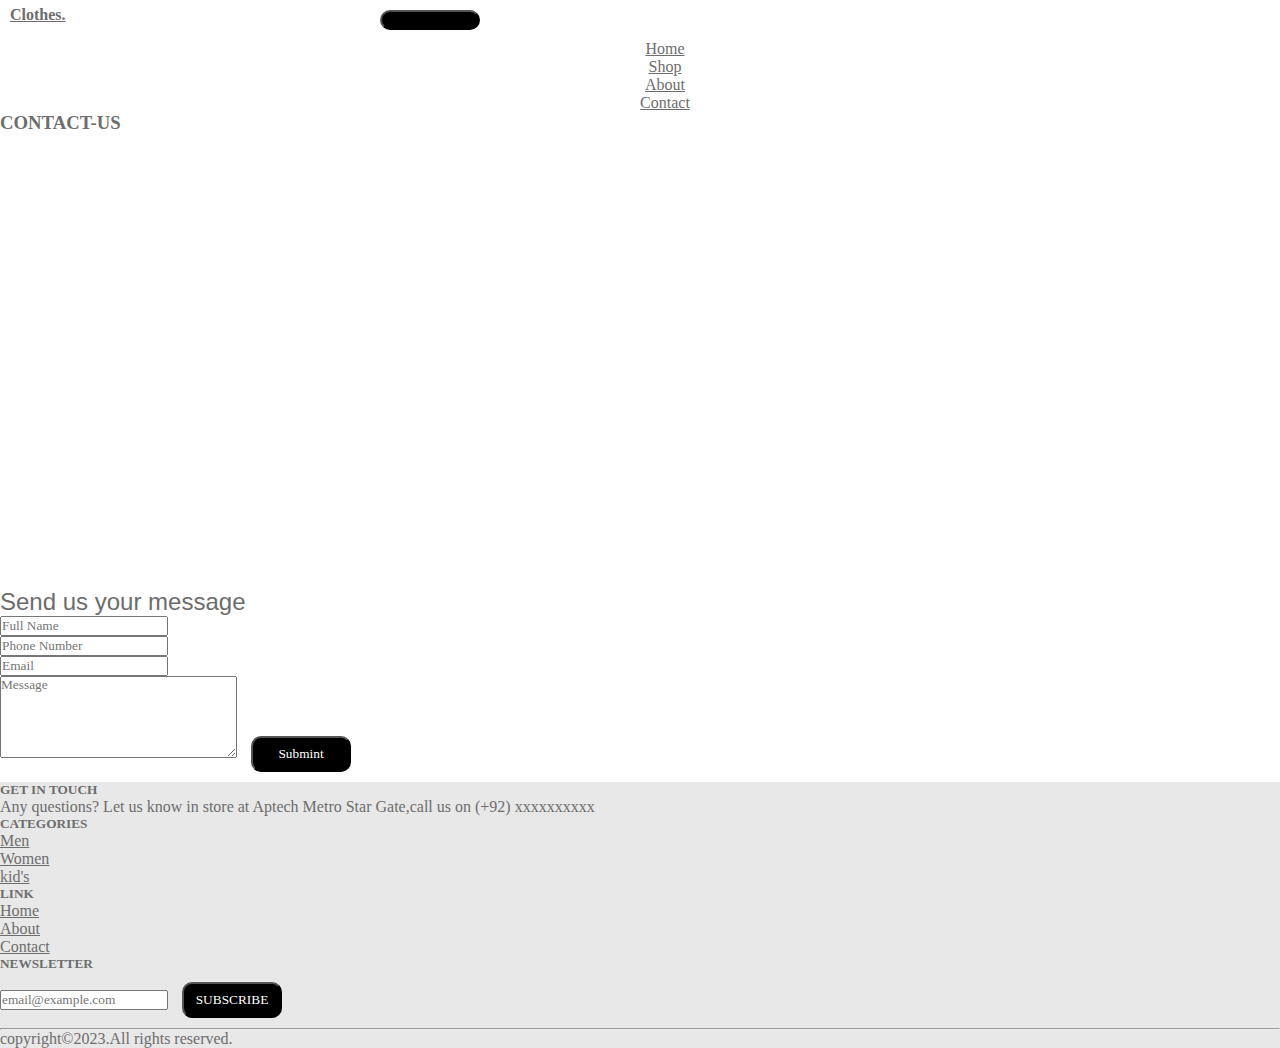
<file: contact.html>
<!doctype html>
<html lang="en">
  <head>
    <meta charset="utf-8">
    <meta name="viewport" content="width=device-width, initial-scale=1">
    <title>Bootstrap demo</title>
    <link href="https://cdn.jsdelivr.net/npm/bootstrap@5.3.0-alpha3/dist/css/bootstrap.min.css" rel="stylesheet" integrity="sha384-KK94CHFLLe+nY2dmCWGMq91rCGa5gtU4mk92HdvYe+M/SXH301p5ILy+dN9+nJOZ" crossorigin="anonymous">
    <link rel="stylesheet" href="https://unpkg.com/aos@next/dist/aos.css" />
    <link rel="stylesheet" href="https://cdnjs.cloudflare.com/ajax/libs/font-awesome/6.4.0/css/all.min.css" integrity="sha512-iecdLmaskl7CVkqkXNQ/ZH/XLlvWZOJyj7Yy7tcenmpD1ypASozpmT/E0iPtmFIB46ZmdtAc9eNBvH0H/ZpiBw==" crossorigin="anonymous" referrerpolicy="no-referrer" />
    <link rel="stylesheet" href="contact.css">
  </head>
  <body>
     <!-- navbar -->
     <nav class="navbar navbar-expand-lg bg-body-tertiary">
        <div class="container-fluid">
          <a class="navbar-brand" href="index.html" id="navbarIcon"><b>Clothes.</b></a>
          <button class="navbar-toggler" type="button" data-bs-toggle="collapse" data-bs-target="#navbarSupportedContent" aria-controls="navbarSupportedContent" aria-expanded="false" aria-label="Toggle navigation">
            <span class="navbar-toggler-icon"></span>
          </button>
          <div class="collapse navbar-collapse" id="navbarSupportedContent" >
              <ul class="navbar-nav me-auto mb-2 mb-lg-0" id="navbar">
              <li class="nav-item">
                <a class="nav-link" aria-current="page" href="index.html">Home</a>
              </li>
              <li class="nav-item">
                <a class="nav-link" href="shop.html">Shop</a>
              </li>
              <li class="nav-item">
                <a class="nav-link" href="about.html">About</a>
              </li>
              <li class="nav-item">
                <a class="nav-link active" href="contact.html">Contact</a>
              </li>
            </ul>
          </div>
        </div>
      </nav>
    <!-- navbar end -->

    <div class="container">
        <div class="row">
            <h3 class="text-center mt-5"><b><span>CONTACT-US</span></b></h3>
            <div class="col-lg-6 mt-5">
                <iframe src="https://www.google.com/maps/embed?pb=!1m18!1m12!1m3!1d3619.3141351278014!2d67.14924997605056!3d24.88726427791173!2m3!1f0!2f0!3f0!3m2!1i1024!2i768!4f13.1!3m3!1m2!1s0x3eb339999415e0c3%3A0x36742eee0fd9c291!2sAptech%20Metro%20Star%20Gate!5e0!3m2!1sen!2s!4v1682357895505!5m2!1sen!2s" width="600" height="450" style="border:0;" allowfullscreen="" loading="lazy" referrerpolicy="no-referrer-when-downgrade"></iframe>
            </div>
            <div class="col-lg-6 mt-5">
                <p style="font-size: x-large; font-family:'Gill Sans', 'Gill Sans MT', Calibri, 'Trebuchet MS', sans-serif;">Send us your message</p>
                <div class="col-lg-10" id="formContact">
                    <form action="" onsubmit="return validation()">
                      <input type="text" class="form-control" placeholder="Full Name" id="name"><br>  
                      <span id="fnerror"></span>  

                    <input type="number" class="form-control" placeholder="Phone Number" id="pnumber"><br>
                    <input type="email" class="form-control" placeholder="Email" id="email"><br>
                    <textarea name="" id="" cols="30" rows="5" class="form-control" placeholder="Message" id="message"></textarea>
                    <button type="submit">Submint</button>
                    </form>
                </div>
            </div>
        </div>
    </div>

<script>
  function validation(){
    var name=document.getElementById("name").value;

    var namecheck=/^[A-Za-a. ]{3,}$/;

    if (namecheck.test(name)) {
      document.getElementById("fnerror").innerHTML="";
    }
    else{
      document.getElementById("fnerror").innerHTML="invalid";
    }
  }
 
</script>
    <!-- footer -->
    <div class="container-fluid mt-5" style="background-color: rgb(232, 232, 232);">
        <div class="row p-5">
          <div class="col-xl-3">
            <h5 class="mb-3"><b>GET IN TOUCH</b></h5>
            <p>Any questions? Let us know in store at Aptech Metro Star Gate,call us on (+92) xxxxxxxxxx</p>
            <a href="https://web.facebook.com/login/?_rdc=1&_rdr"><i class="fa-brands fa-facebook"></i></a></i>
            <a href="https://www.instagram.com/"><i class="fa-brands fa-instagram"></i></a>
            <a href="https://twitter.com/i/flow/login?input_flow_data=%7B%22requested_variant%22%3A%22eyJsYW5nIjoiZW4ifQ%3D%3D%22%7D"><i class="fa-brands fa-twitter"></i></a>
          </div>
          <div class="col-xl-3" id="footerCategories">
            <h5><b>CATEGORIES</b></h5>
            <ul class="navbar-nav">
              <li class="nav-item"><a href="men.html" class="nav-link">Men</a></li>
              <li class="nav-item"><a href="women.html" class="nav-link">Women</a></li>
              <li class="nav-item"><a href="kid.html" class="nav-link">kid's</a></li>
              
            </ul>
          </div>
          <div class="col-xl-3" id="footerLink">
            <h5><b>LINK</b></h5>
            <ul class="navbar-nav">
              <li class="nav-item"><a href="index.html" class="nav-link">Home</a></li>
              <li class="nav-item"><a href="about.html" class="nav-link">About</a></li>
              <li class="nav-item"><a href="contact.html" class="nav-link">Contact</a></li>
            </ul>
          </div>
          <div class="col-xl-3" id="footerNewsletter">
            <h5><b>NEWSLETTER</b></h5>
            <input type="search" placeholder="email@example.com" class="form-control">
            <button type="button">SUBSCRIBE</button>
          </div>
        </div>
        <div class="container">
          <div class="row">
            <div class="col lg-12 text-center">
              <hr>
              <p>copyright&copy;2023.All rights reserved.</p>
            </div>
          </div>
        </div>
      </div>
<!-- footer end -->
    <script src="https://cdn.jsdelivr.net/npm/bootstrap@5.3.0-alpha3/dist/js/bootstrap.bundle.min.js" integrity="sha384-ENjdO4Dr2bkBIFxQpeoTz1HIcje39Wm4jDKdf19U8gI4ddQ3GYNS7NTKfAdVQSZe" crossorigin="anonymous"></script>
    <script src="https://unpkg.com/aos@next/dist/aos.js"></script>
    <script>
      AOS.init();
    </script>
  </body>
</html>
</file>
<file: contact.css>
*{
    padding: 0%;
    margin: 0%;
    color: rgb(109, 109, 109);
    font-family: Cambria, Cochin, Georgia, Times, 'Times New Roman', serif;
}
#navbarIcon{
    margin-right: 300px;
    margin-left: 10px;
}
#navbar li{
    display: flex;
    justify-content: center;
    margin-left: 50px;
}
#navbar li:hover{
    border-bottom: red 2px solid;
}
button{
    background-color: #000;
    border-radius: 10px;
    padding: 8px;
    width: 100px;
    margin: 10px;
    color: white;
}
button:hover{
    box-shadow: 2px 2px 30px rgb(235, 17, 180);
      background-color: rgb(231, 9, 113);
      border: none;
}
/* footer */
#footerCategories ul li a:hover{
    color: red;
  }

  #footerLink ul li a:hover{
    color: red;
  }
  #footerNewsletter button{
    background-color: #000;
    border-radius: 10px;
    padding: 8px;
    margin: 10px;
    color: white;
  }
  #footerNewsletter button:hover{
    box-shadow: 2px 2px 30px rgb(235, 17, 180);
      background-color: rgb(231, 9, 113);
      border: none;
  }
/* footer end */
</file>
